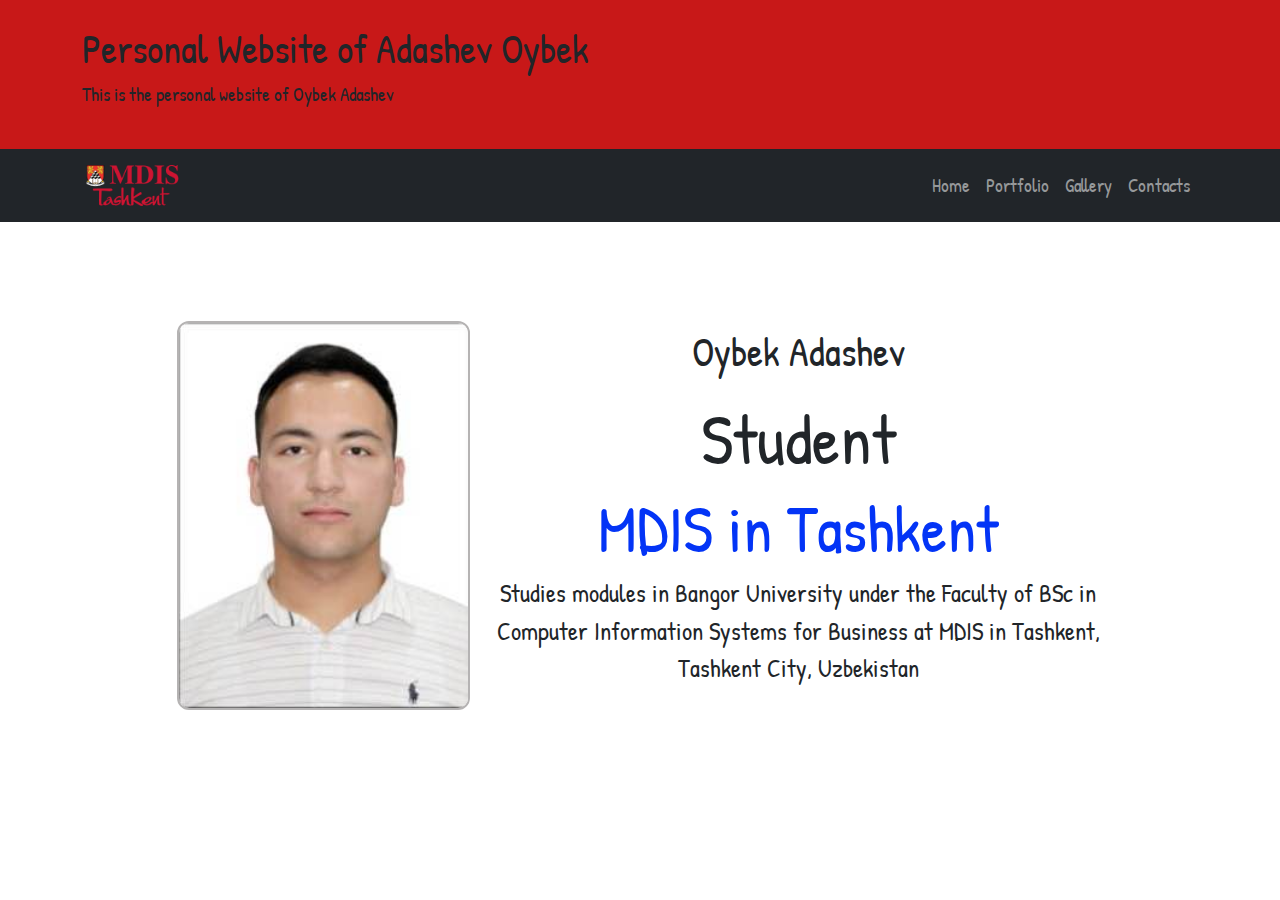
<file: index.html>
<!DOCTYPE html>
<html lang="en">
<head>
    <meta charset="UTF-8">
    <meta http-equiv="X-UA-Compatible" content="IE=edge">
    <meta name="viewport" content="width=device-width, initial-scale=1.0">
    <title>My Personal Website | Home Page</title>
    <link href="https://cdn.jsdelivr.net/npm/bootstrap@5.1.3/dist/css/bootstrap.min.css" rel="stylesheet">
    <link rel="stylesheet" href="css/style.css">
    <link rel="preconnect" href="https://fonts.googleapis.com">
    <link rel="preconnect" href="https://fonts.gstatic.com" crossorigin>
    <link href="https://fonts.googleapis.com/css2?family=Anton&family=Patrick+Hand&display=swap" rel="stylesheet">
</head>
<body>
    <header class="container-fluid bg-xx p-4">
        <div class="container">
            <h1>Personal Website of Adashev Oybek</h1>
            <p>This is the personal website of Oybek Adashev</p>
        </div>
    </header>
    <nav class="navbar navbar-expand-sm bg-dark navbar-dark">
        <div class="container">
          <a class="navbar-brand" href="https://www.mdis.uz">
              <img src="img/logo.png" alt="MDIST Logo">
          </a>
          <button class="navbar-toggler" type="button" data-bs-toggle="collapse" data-bs-target="#collapsibleNavbar">
            <span class="navbar-toggler-icon"></span>
          </button>
          <div class="collapse navbar-collapse" id="collapsibleNavbar">
            <ul class="navbar-nav">
              <li class="nav-item">
                <a class="nav-link" href="index.html">Home</a>
              </li>
              <li class="nav-item">
                <a class="nav-link" href="portfolio.html">Portfolio</a>
              </li>
              <li class="nav-item">
                <a class="nav-link" href="gallery.html">Gallery</a>
              </li>  
              <li class="nav-item">
                <a class="nav-link" href="contacts.html">Contacts</a>
              </li>  
            </ul>
          </div>
        </div>
      </nav>
    <main class="container pt-4">
        <div class="row intro">
            <div class="col-md-10 mx-auto">
                <div class="row">
                    <section class="col-md-4">
                        <img src="img/123.jpg" alt="Profile Photo">    
                    </section>
                    <section class="col-md-8">
                        <p class="name">Oybek Adashev</p>
                        <h3 class="position">Student</h3>
                        <h3 class="location">MDIS in Tashkent</h3>
                        <p class="description">Studies modules in Bangor University under the Faculty of BSc in Computer Information Systems for Business at MDIS in Tashkent, Tashkent City, Uzbekistan </p>
                    </section>
                </div>
            </div>
        </div>
    </main>
    <footer>

    </footer>
    <script src="https://cdn.jsdelivr.net/npm/bootstrap@5.1.3/dist/js/bootstrap.bundle.min.js"></script>
    <script src="js/script.js"></script>
</body>
</html>
</file>
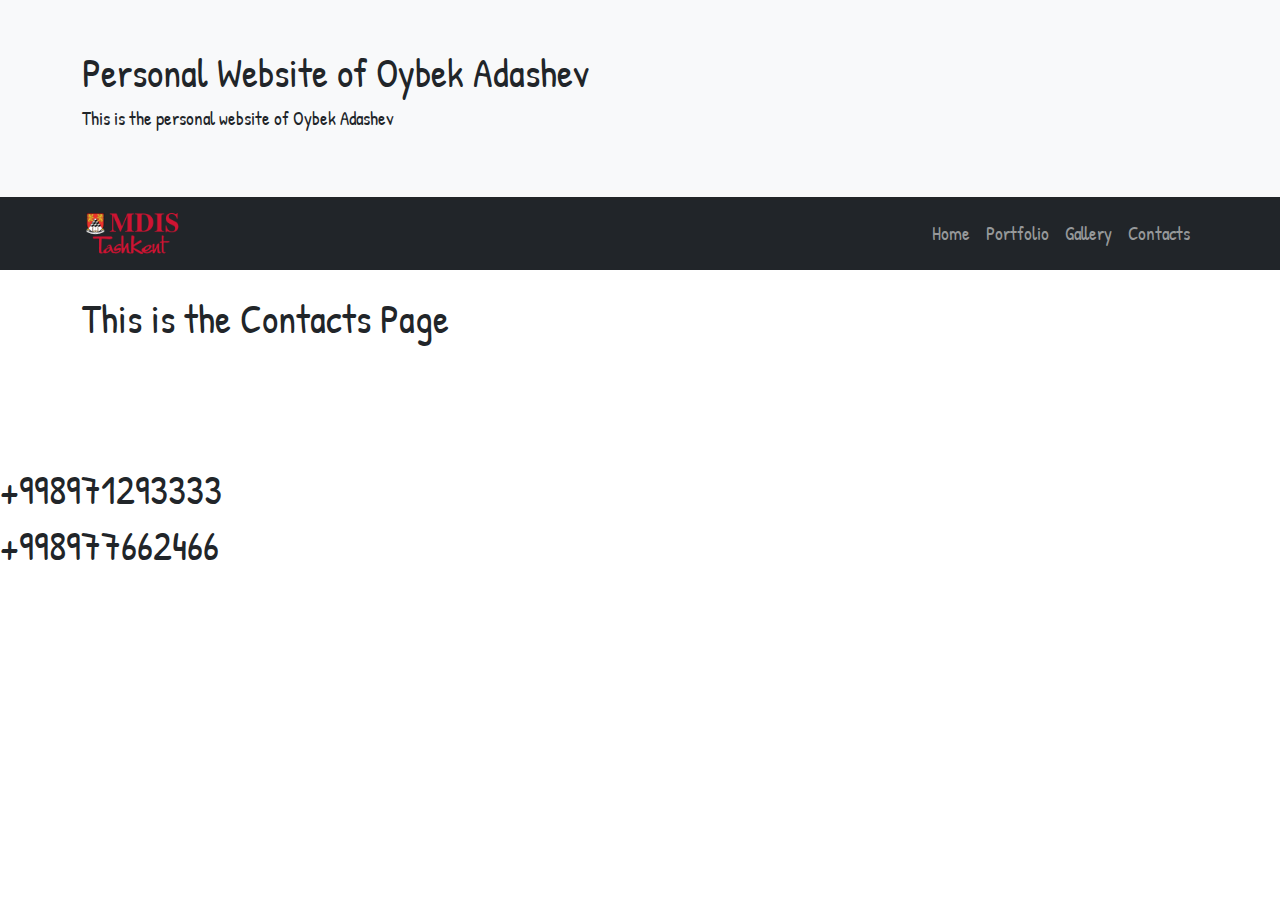
<file: contacts.html>
<!DOCTYPE html>
<html lang="en">
<head>
    <meta charset="UTF-8">
    <meta http-equiv="X-UA-Compatible" content="IE=edge">
    <meta name="viewport" content="width=device-width, initial-scale=1.0">
    <title>My Personal Website | Contacts Page</title>
    <link href="https://cdn.jsdelivr.net/npm/bootstrap@5.1.3/dist/css/bootstrap.min.css" rel="stylesheet">
    <link rel="stylesheet" href="css/style.css">
    <link rel="preconnect" href="https://fonts.googleapis.com">
    <link rel="preconnect" href="https://fonts.gstatic.com" crossorigin>
    <link href="https://fonts.googleapis.com/css2?family=Anton&family=Patrick+Hand&display=swap" rel="stylesheet">
</head>
<body>
    <header class="container-fluid bg-light p-5">
        <div class="container">
            <h1>Personal Website of Oybek Adashev</h1>
            <p>This is the personal website of Oybek Adashev</p>
        </div>
    </header>
    <nav class="navbar navbar-expand-sm bg-dark navbar-dark">
        <div class="container">
          <a class="navbar-brand" href="https://www.mdis.uz">
              <img src="img/logo.png" alt="MDIST Logo">
          </a>
          <button class="navbar-toggler" type="button" data-bs-toggle="collapse" data-bs-target="#collapsibleNavbar">
            <span class="navbar-toggler-icon"></span>
          </button>
          <div class="collapse navbar-collapse" id="collapsibleNavbar">
            <ul class="navbar-nav">
              <li class="nav-item">
                <a class="nav-link" href="index.html">Home</a>
              </li>
              <li class="nav-item">
                <a class="nav-link" href="portfolio.html">Portfolio</a>
              </li>
              <li class="nav-item">
                <a class="nav-link" href="gallery.html">Gallery</a>
              </li>  
              <li class="nav-item">
                <a class="nav-link" href="contacts.html">Contacts</a>
              </li>  
            </ul>
          </div>
        </div>
      </nav>
    <main class="container mt-4">
        <h1>This is the Contacts Page</h1>
    </main><br><br><br><br>
    <h1>+998971293333</h1>
    <h1>+998977662466</h1>
    <footer>

    </footer>
    <script src="https://cdn.jsdelivr.net/npm/bootstrap@5.1.3/dist/js/bootstrap.bundle.min.js"></script>
    <script src="js/script.js"></script>
</body>
</html>
</file>
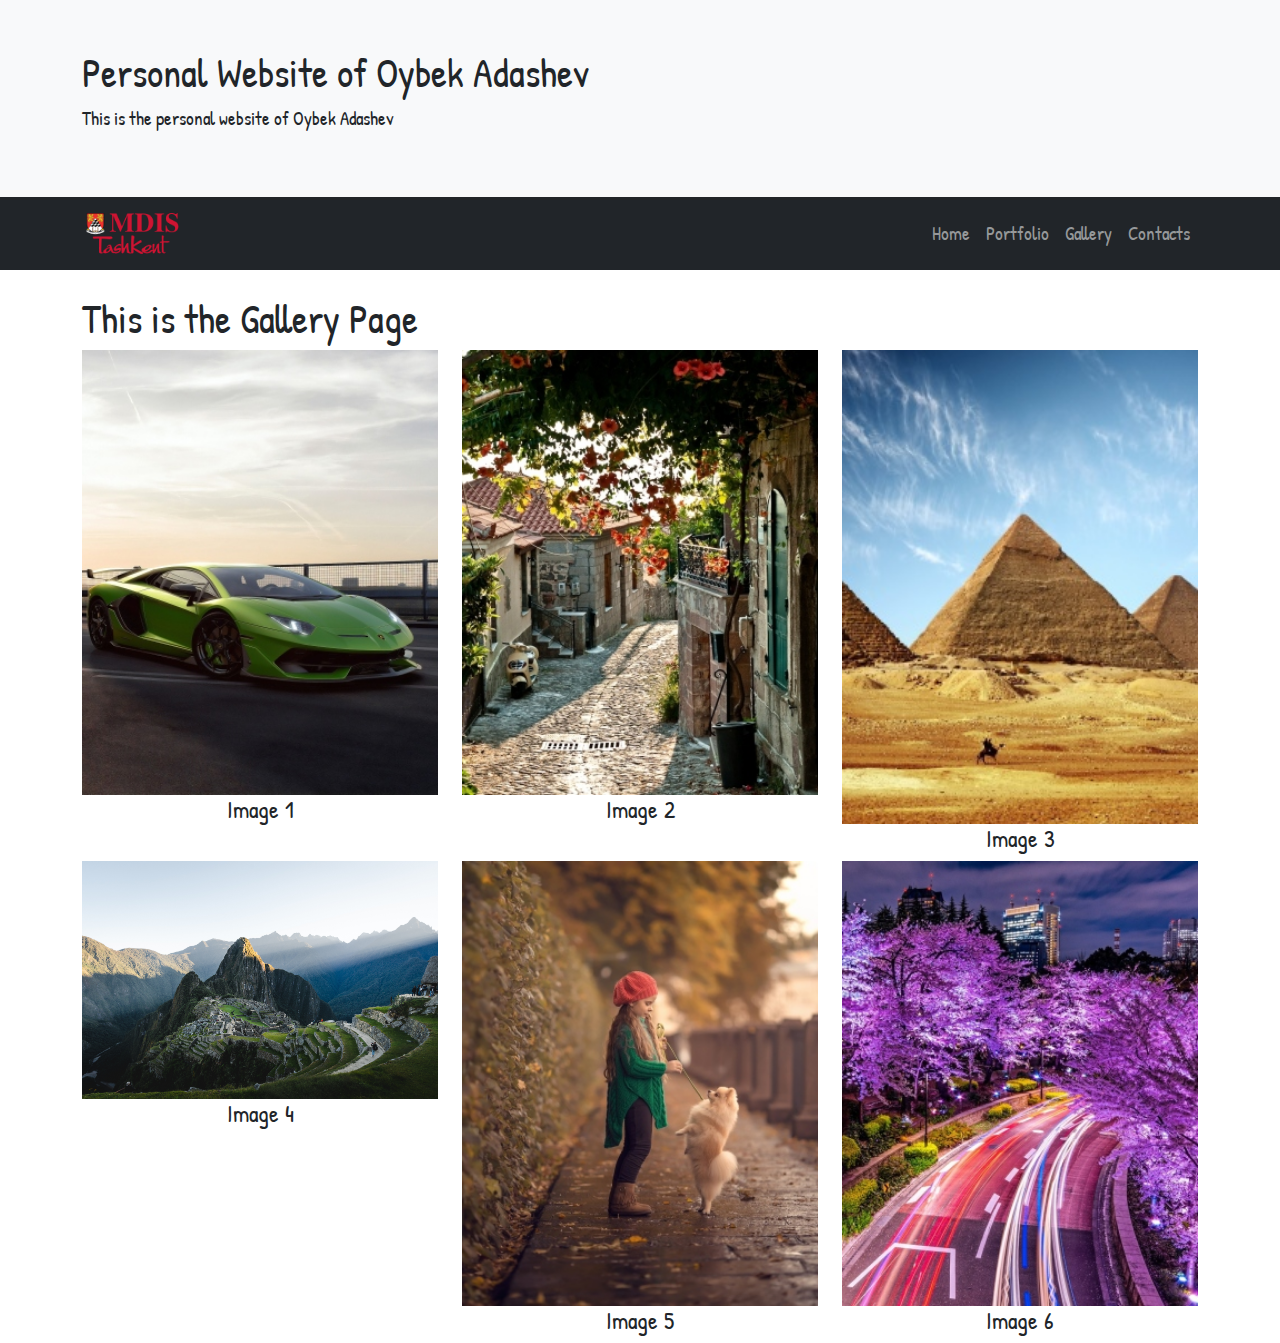
<file: gallery.html>
<!DOCTYPE html>
<html lang="en">
<head>
    <meta charset="UTF-8">
    <meta http-equiv="X-UA-Compatible" content="IE=edge">
    <meta name="viewport" content="width=device-width, initial-scale=1.0">
    <title>My Personal Website | Gallery Page</title>
    <link href="https://cdn.jsdelivr.net/npm/bootstrap@5.1.3/dist/css/bootstrap.min.css" rel="stylesheet">
    <link rel="stylesheet" href="css/style.css">
    <link rel="preconnect" href="https://fonts.googleapis.com">
    <link rel="preconnect" href="https://fonts.gstatic.com" crossorigin>
    <link href="https://fonts.googleapis.com/css2?family=Anton&family=Patrick+Hand&display=swap" rel="stylesheet">
</head>
<body>
    <header class="container-fluid bg-light p-5">
        <div class="container">
            <h1>Personal Website of Oybek Adashev</h1>
            <p>This is the personal website of Oybek Adashev</p>
        </div>
    </header>
    <nav class="navbar navbar-expand-sm bg-dark navbar-dark">
        <div class="container">
          <a class="navbar-brand" href="https://www.mdis.uz">
              <img src="img/logo.png" alt="MDIST Logo">
          </a>
          <button class="navbar-toggler" type="button" data-bs-toggle="collapse" data-bs-target="#collapsibleNavbar">
            <span class="navbar-toggler-icon"></span>
          </button>
          <div class="collapse navbar-collapse" id="collapsibleNavbar">
            <ul class="navbar-nav">
              <li class="nav-item">
                <a class="nav-link" href="index.html">Home</a>
              </li>
              <li class="nav-item">
                <a class="nav-link" href="portfolio.html">Portfolio</a>
              </li>
              <li class="nav-item">
                <a class="nav-link" href="gallery.html">Gallery</a>
              </li>  
              <li class="nav-item">
                <a class="nav-link" href="contacts.html">Contacts</a>
              </li>  
            </ul>
          </div>
        </div>
      </nav>
    <main class="container mt-4">
      <div id = "header"></div>
      <div id = "gallery" class="row row-cols-md-3"></div>
          <!---Modal --->
          <div class="modal fade bg-dark" id="myModal">
            <div class="modal-dialog">
              <div class="modal-content bd-info">
    
                <!-- Modal Header -->
                <div class="modal-header">
                  <h4 class="modal-title">Image Gallery with Carousel</h4>
                  <button type="button" class="btn-close" data-bs-dismiss="modal"></button>
                </div>
    
                <!-- Modal body -->
                <div class="modal-body">
                
                    
                    <!-- Carousel -->
                    <div id="demo" class="carousel slide" data-bs-ride="carousel">
    
                      <!-- Indicators/dots -->
                      <div id='divButton' class="carousel-indicators">
                        
                      </div>
    
                      <!-- The slideshow/carousel -->
                      <div id='divSlide' class="carousel-inner">
     
                      </div>
    
                      <!-- Left and right controls/icons -->
                      <button class="carousel-control-prev" type="button" data-bs-target="#demo" data-bs-slide="prev">
                        <span class="carousel-control-prev-icon"></span>
                      </button>
                      <button class="carousel-control-next" type="button" data-bs-target="#demo" data-bs-slide="next">
                        <span class="carousel-control-next-icon"></span>
                      </button>
                    </div>
    
                  <!---End Carousel --->
                </div>
    
                <!-- Modal footer -->
                <div class="modal-footer">
                  <h4><img src="img/logo.png" style="width:100px"></h4>
                </div>
    
              </div>
            </div>
          </div>
        
    </main>
    <footer>

    </footer>
    <script src="https://cdn.jsdelivr.net/npm/bootstrap@5.1.3/dist/js/bootstrap.bundle.min.js"></script>
    <script src="js/script.js"></script>
    
</body>
</html>
</file>
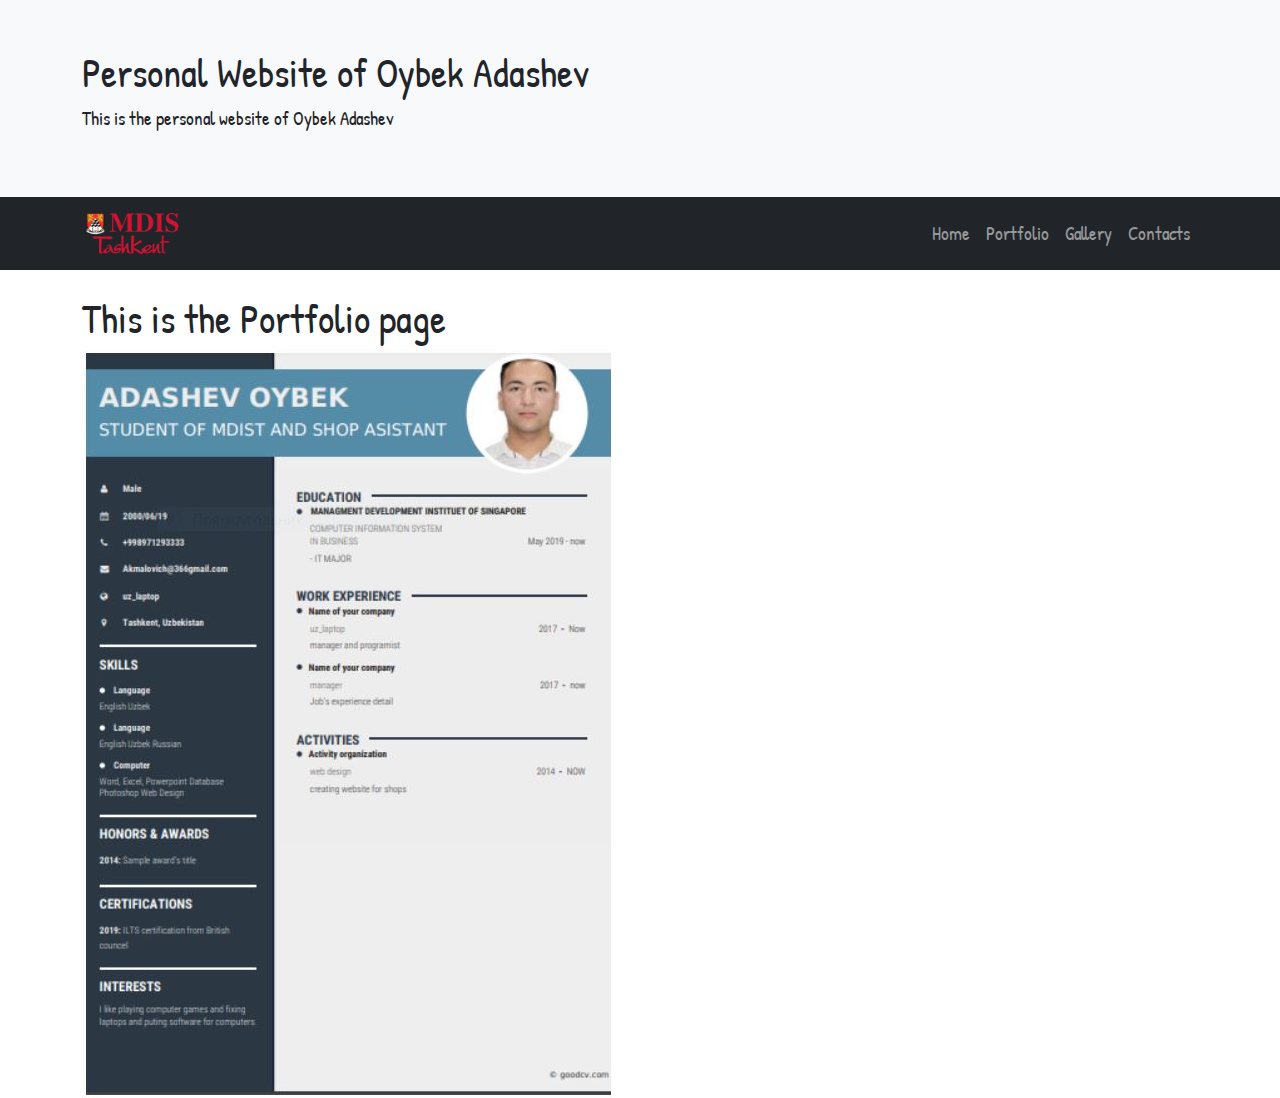
<file: portfolio.html>
<!DOCTYPE html>
<html lang="en">
<head>
    <meta charset="UTF-8">
    <meta http-equiv="X-UA-Compatible" content="IE=edge">
    <meta name="viewport" content="width=device-width, initial-scale=1.0">
    <title>My Personal Website | Portfolio Page</title>
    <link href="https://cdn.jsdelivr.net/npm/bootstrap@5.1.3/dist/css/bootstrap.min.css" rel="stylesheet">
    <link rel="stylesheet" href="css/style.css">
    <link rel="preconnect" href="https://fonts.googleapis.com">
    <link rel="preconnect" href="https://fonts.gstatic.com" crossorigin>
    <link href="https://fonts.googleapis.com/css2?family=Anton&family=Patrick+Hand&display=swap" rel="stylesheet">
</head>
<body>
    <header class="container-fluid bg-light p-5">
        <div class="container">
            <h1>Personal Website of Oybek Adashev</h1>
            <p>This is the personal website of Oybek Adashev</p>
        </div>
    </header>
    <nav class="navbar navbar-expand-sm bg-dark navbar-dark">
        <div class="container">
          <a class="navbar-brand" href="https://www.mdis.uz">
              <img src="img/logo.png" alt="MDIST Logo">
          </a>
          <button class="navbar-toggler" type="button" data-bs-toggle="collapse" data-bs-target="#collapsibleNavbar">
            <span class="navbar-toggler-icon"></span>
          </button>
          <div class="collapse navbar-collapse" id="collapsibleNavbar">
            <ul class="navbar-nav">
              <li class="nav-item">
                <a class="nav-link" href="index.html">Home</a>
              </li>
              <li class="nav-item">
                <a class="nav-link" href="portfolio.html">Portfolio</a>
              </li>
              <li class="nav-item">
                <a class="nav-link" href="gallery.html">Gallery</a>
              </li>  
              <li class="nav-item">
                <a class="nav-link" href="contacts.html">Contacts</a>
              </li>  
            </ul>
          </div>
        </div>
      </nav>


    <main class="container mt-4">
      <h1>This is the Portfolio page</h1>
     <img src="img/156.JPG">

    </main>
    <footer>

    </footer>
    <script src="https://cdn.jsdelivr.net/npm/bootstrap@5.1.3/dist/js/bootstrap.bundle.min.js"></script>
    <script src="js/script.js"></script>
</body>
</html>
</file>
<file: css/style.css>
body{
    font-family: 'Anton', sans-serif;
    font-family: 'Patrick Hand', cursive;
    font-size: larger;
    background-color: rgb(255, 255, 255); 
}

.navbar-brand img{
    width: 100px;
}

.navbar-collapse{
    flex-grow: unset;
}

.navbar .navbar-nav .nav-link:hover{
    background-color: rgb(255, 0, 38);
    color: rgb(37, 34, 34);
}

.navbar .navbar-nav .nav-link:active{
    background-color: rgb(194, 84, 84);
    color: rgb(61, 21, 204);
    font-weight: bold;
}

.intro{
    display: flex;
    align-items: center;
    height: 60vh;
}

.intro img{
    width: 100%;
    border-radius: 12px;
    border: 2px solid rgb(181, 179, 179);
    overflow: hidden;
}

.name{
    font-size: 40px;
    text-align: center;
    
}

.position{
    font-size: 70px;
    text-align: center;    
}

.location{
    font-size: 65px;
    text-align: center;   
    color: rgb(3, 52, 246); 
}

.description{
    font-size: 25px;
    text-align: center;
}

@media(max-width:756px) {
    .position{
        font-size: 35px;
        text-align: center;    
    }
    
    .location{
        font-size: 30px;
        text-align: center;   
        color: rgb(120, 22, 217); 
    }

    .intro img{
        width: 400px;
        border-radius: 50%;
        border: 3px solid lightblue;
        overflow: hidden;
    }
}

.head{
    background-color: rgb(253, 10, 42);
}

.bg-xx{
    background-color: rgb(200, 24, 24);
}
</file>
